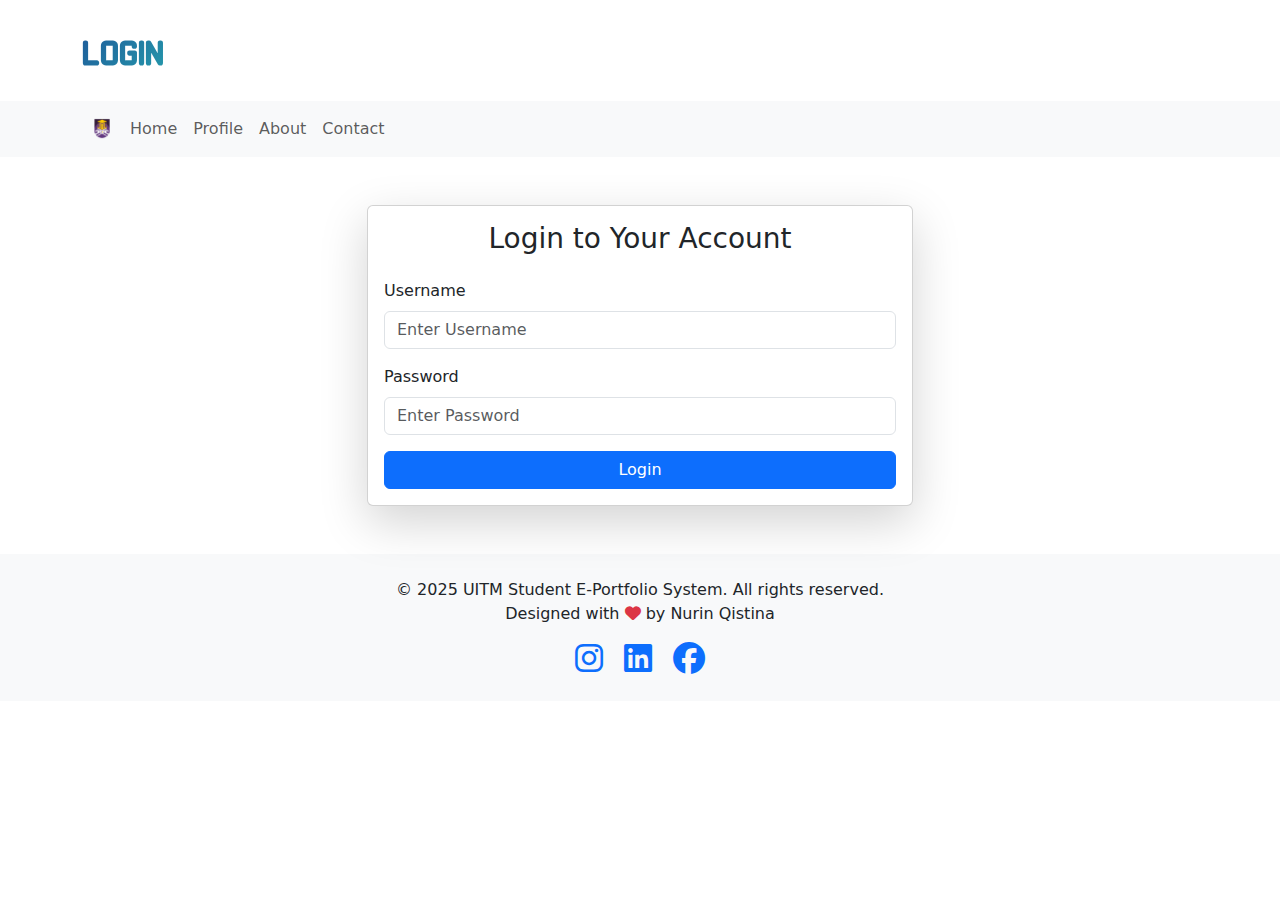
<file: login.html>
<!doctype html>
<html lang="en">
  <head>
    <meta charset="utf-8">
    <meta name="viewport" content="width=device-width, initial-scale=1">
    <title>Login - Student E-Portfolio System</title>

    <!-- Bootstrap CSS CDN -->
    <link href="https://cdn.jsdelivr.net/npm/bootstrap@5.3.3/dist/css/bootstrap.min.css" rel="stylesheet" 
    integrity="sha384-QWTKZyjpPEjISv5WaRU9OFeRpok6YctnYmDr5pNlyT2bRjXh0JMhjY6hW+ALEwIH" crossorigin="anonymous">

    <!-- Google Fonts -->
    <link rel="preconnect" href="https://fonts.googleapis.com">
    <link rel="preconnect" href="https://fonts.gstatic.com" crossorigin>
    <link href="https://fonts.googleapis.com/css2?family=Monomaniac+One&family=Victor+Mono:ital,wght@0,100..700;1,100..700&display=swap" rel="stylesheet">

    <!-- Font Awesome -->
    <link rel="stylesheet" href="https://cdnjs.cloudflare.com/ajax/libs/font-awesome/6.7.2/css/all.min.css" 
    integrity="sha512-Evv84Mr4kqVGRNSgIGL/F/aIDqQb7xQ2vcrdIwxfjThSH8CSR7PBEakCr51Ck+w+/U6swU2Im1vVX0SVk9ABhg==" 
    crossorigin="anonymous" referrerpolicy="no-referrer" />

    <!-- Custom CSS -->
    <link rel="stylesheet" href="css/style.css">
  </head>
  <body>
    <!-- Header -->
    <div class="container my-4">
      <div class="title">Login</div>
    </div>

    <!-- Navigation -->
    <nav class="navbar navbar-expand-lg bg-body-tertiary">
      <div class="container">
        <img src="img/UITM-removebg-preview.png" alt="E-Portfolio Logo" width="40px">
        <button class="navbar-toggler" type="button" data-bs-toggle="collapse" 
        data-bs-target="#navbarSupportedContent" aria-controls="navbarSupportedContent" 
        aria-expanded="false" aria-label="Toggle navigation">
          <span class="navbar-toggler-icon"></span>
        </button>
        <div class="collapse navbar-collapse" id="navbarSupportedContent">
          <ul class="navbar-nav me-auto mb-2 mb-lg-0">
            <li class="nav-item">
              <a class="nav-link" aria-current="page" href="index.html">Home</a>
            </li>
            <li class="nav-item">
              <a class="nav-link" href="profile.html">Profile</a>
            </li>
            <li class="nav-item">
              <a class="nav-link" href="about.html">About</a>
            </li>
            <li class="nav-item">
              <a class="nav-link" href="contact.html">Contact</a>
            </li>
          </ul>
          <!-- Add the logout button, which will be visible only after login -->
          <div id="logout-btn" class="d-none">
            <a href="login.html" class="btn btn-danger">Logout</a>
          </div>
        </div>
      </div>
    </nav>

    <!-- Login Section -->
    <div class="container my-5">
      <div class="row justify-content-center">
        <div class="col-md-6">
          <div class="card shadow-lg">
            <div class="card-body">
              <h3 class="text-center mb-4">Login to Your Account</h3>
              <form id="loginForm" action="index.html" method="post">
                <div class="mb-3">
                  <label for="username" class="form-label">Username</label>
                  <input type="text" class="form-control" id="username" placeholder="Enter Username" required>
                </div>
                <div class="mb-3">
                  <label for="password" class="form-label">Password</label>
                  <input type="password" class="form-control" id="password" placeholder="Enter Password" required>
                </div>
                <button type="submit" class="btn btn-primary w-100">Login</button>
              </form>
            </div>
          </div>
        </div>
      </div>
    </div>

    <!-- Footer -->
    <footer class="container-fluid bg-body-tertiary py-4 mt-4">
      <div class="container text-center">
        <p class="mb-0">&copy; 2025 UITM Student E-Portfolio System. All rights reserved.</p>
        <p class="mb-0">Designed with <i class="fa-solid fa-heart text-danger"></i> by Nurin Qistina</p>
        <div class="social-links mt-3">
          <a href="https://www.instagram.com/UITM_Instagram_Link" target="_blank" class="me-3 text-decoration-none">
            <i class="fa-brands fa-instagram fa-2x"></i>
          </a>
          <a href="https://www.linkedin.com/school/UITM_LinkedIn_Link" target="_blank" class="me-3 text-decoration-none">
            <i class="fa-brands fa-linkedin fa-2x"></i>
          </a>
          <a href="https://www.facebook.com/UITM_Facebook_Link" target="_blank" class="text-decoration-none">
            <i class="fa-brands fa-facebook fa-2x"></i>
          </a>
        </div>
      </div>
    </footer>

    <!-- Bootstrap JS CDN -->
    <script src="https://cdn.jsdelivr.net/npm/bootstrap@5.3.3/dist/js/bootstrap.bundle.min.js" 
    integrity="sha384-YvpcrYf0tY3lHB60NNkmXc5s9fDVZLESaAA55NDzOxhy9GkcIdslK1eN7N6jIeHz" crossorigin="anonymous"></script>

    <!-- Custom Login Script -->
    <script>
      // Simulate login and redirect to index.html
      document.getElementById('loginForm').addEventListener('submit', function(e) {
        e.preventDefault(); // Prevent form submission
        // After successful login, show the logout button and hide login form
        document.getElementById('logout-btn').classList.remove('d-none');
        // Redirect to the home page
        window.location.href = 'index.html';
      });
    </script>
  </body>
</html>
</file>
<file: css/style.css>
.title {
  font-family: "Roboto", serif; /* Ensure Roboto font is available */
  font-weight: 1000px;
  font-size: 50px;
  text-transform: uppercase;
  color: transparent; /* Makes text transparent to display gradient */
  background: linear-gradient(135deg, #1e5799, #3eeece, #daa5f4); /* Gradient colors */
  background-size: 500px 100%; /* Size of the gradient */
  -webkit-background-clip: text; /* Ensures gradient clips to text on WebKit browsers */
  background-clip: text; /* Clips the gradient to the text */
  display: inline-block; /* Required to ensure the background-clip effect works */
}

.card-img-top {
  object-fit: cover; /* Ensures the image covers the specified dimensions */
  width: 100%;       /* Makes the image take up the full width of its container */
  height: 200px;     /* Sets a fixed height for all images */
}


.welcome-container {
        position: relative;
        background-size: cover;
        background-position: center;
        color: white; 
    }

    .welcome-container .background-overlay {
        position: absolute;
        top: 0;
        left: 0;
        right: 0;
        bottom: 0;
        background-color: rgba(0, 0, 0, 0.5); 
        z-index: 1;
    }

    .welcome-container .container {
        position: relative;
        z-index: 2; 
    }





.title {
    font-family: "Monomaniac One", sans-serif;
    font-weight: 700;
    font-size: 35px;
    text-transform: uppercase;
    color: transparent;
    background: linear-gradient(
      135deg, #1e5799, #2ce0bf, #7ddd2c

    );
    background-size: 500px 100%;
    background-clip: text;
  }
  

  .green{
    background-color: rgb(123, 196, 63);
  }
</file>
